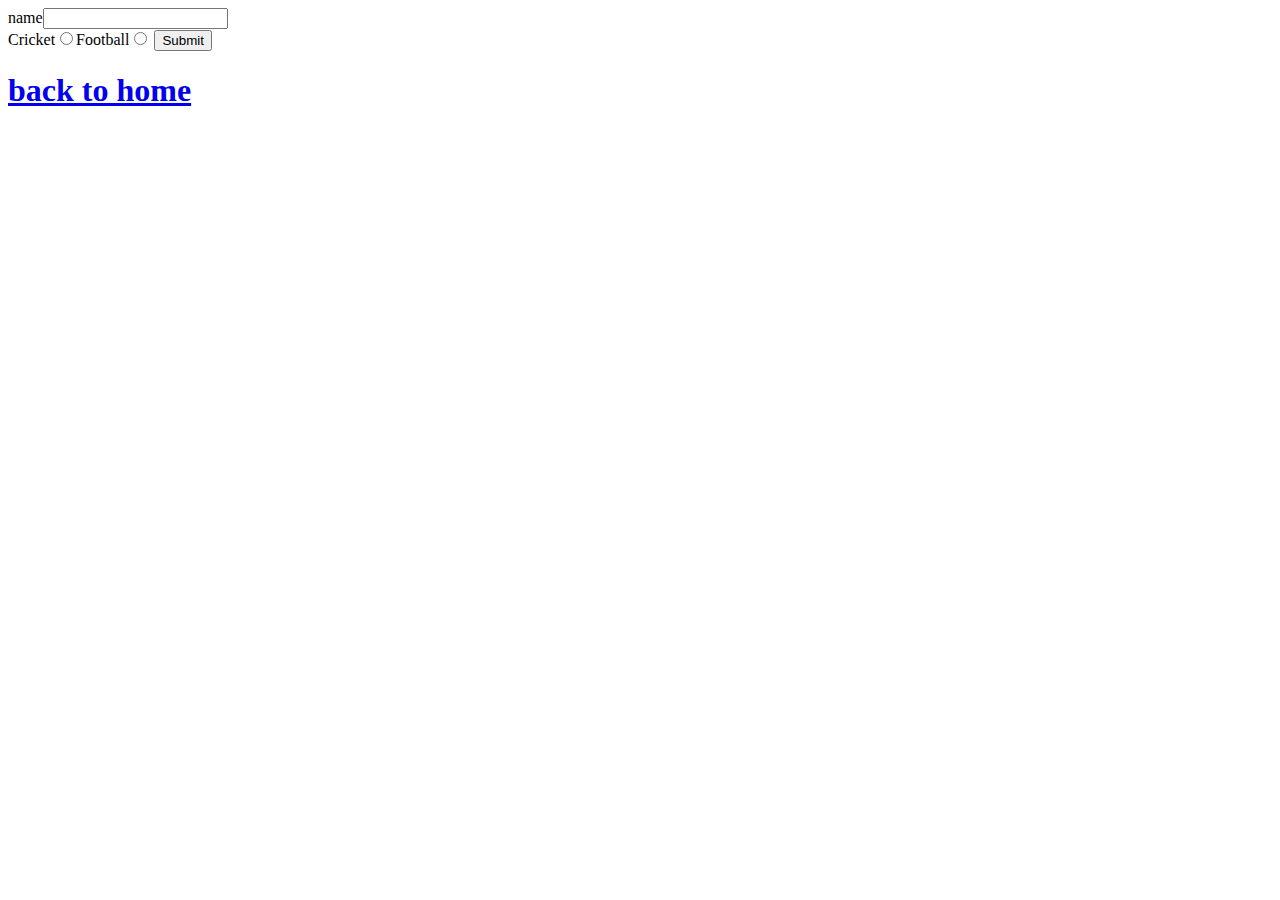
<file: contact.html>
<!DOCTYPE html>
<html lang="en">
<head>
    <meta charset="UTF-8">
    <meta http-equiv="X-UA-Compatible" content="IE=edge">
    <meta name="viewport" content="width=device-width, initial-scale=1.0">
    <title>Document</title>
</head>
<body>
    <form>
        <label>name<input type="text"></label><br>
        <label>Cricket<input type="radio"></label><label>Football<input type="radio"></label>
        <input type="submit" name="submit">
        <a href="index.html"><h1>back to home</h1></a>
    </form>
</body>
</html>
</file>
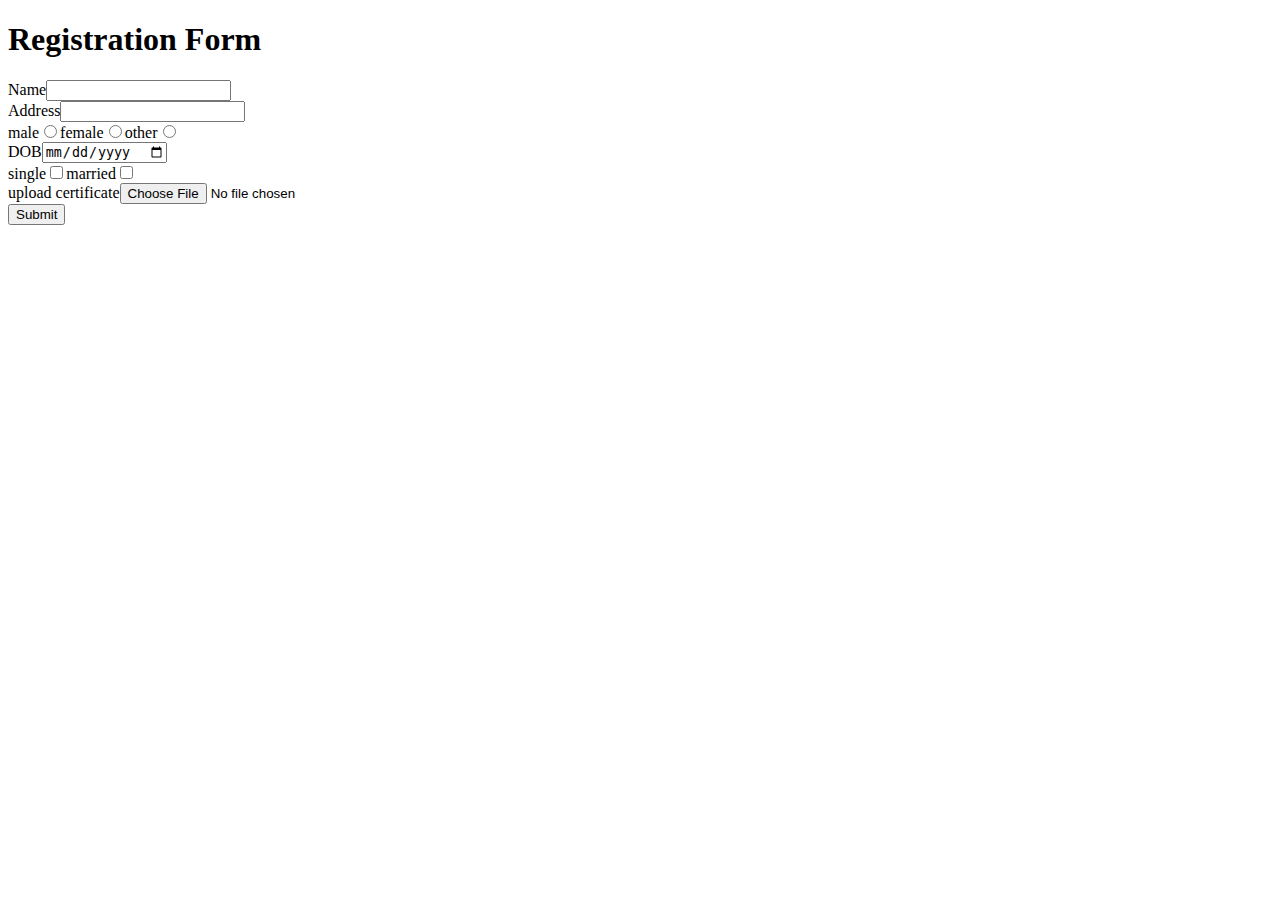
<file: reg_form.html>
<!DOCTYPE html>
<html lang="en">
<head>
    <meta charset="UTF-8">
    <meta http-equiv="X-UA-Compatible" content="IE=edge">
    <meta name="viewport" content="width=device-width, initial-scale=1.0">
    <title>Document</title>
</head>
<body>
    <h1>Registration Form</h1>
    <form>
        <label>Name</label><input type="text"><br>
        <label>Address</label><input type="text"><br>
        <label>male</label><input type="radio"><label>female</label><input type="radio"><label>other</label><input type="radio"><br>
        <label>DOB</label><input type="date"><br>
        <label>single</label><input type="checkbox"><label>married</label><input type="checkbox"><br>
        <label>upload certificate</label><input type="file"><br>
        <input type="submit">
        <!-- form>(label>input>br)*5 -->


    </form>

</body>
</html>
</file>
